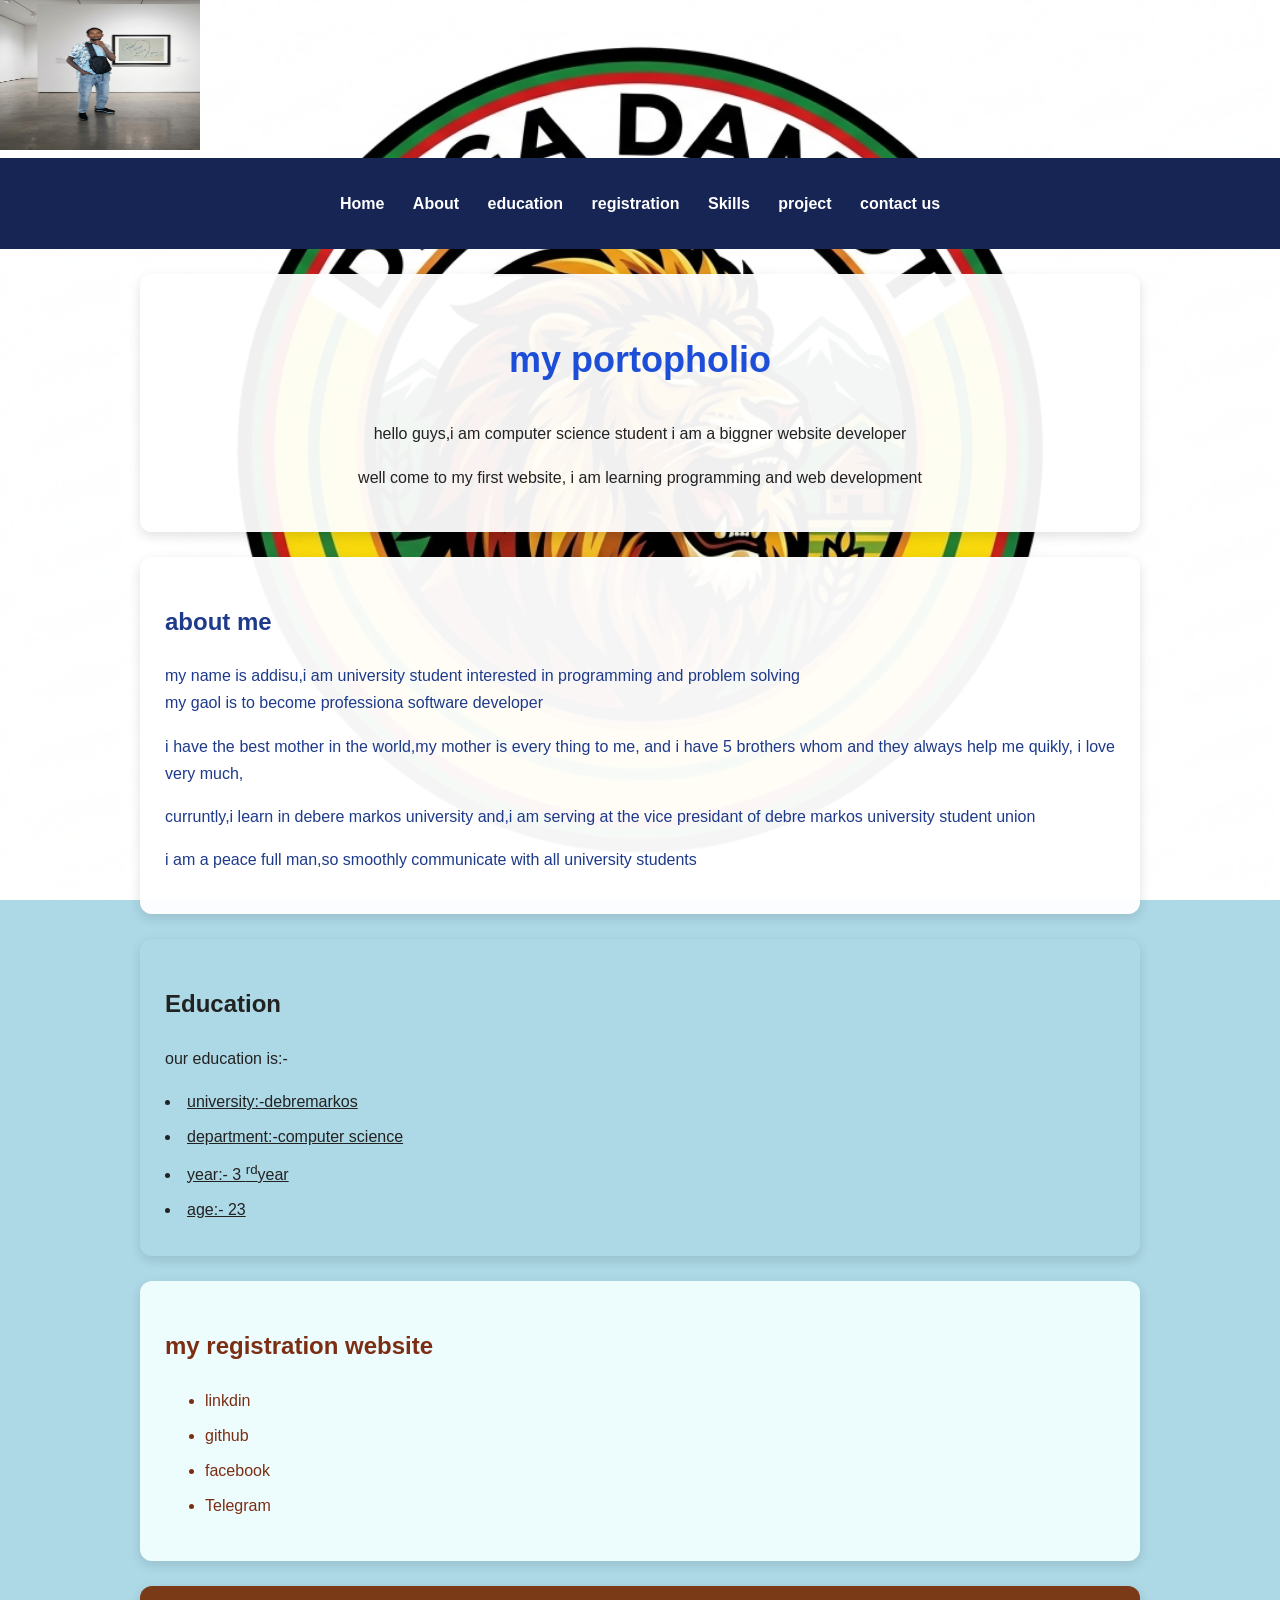
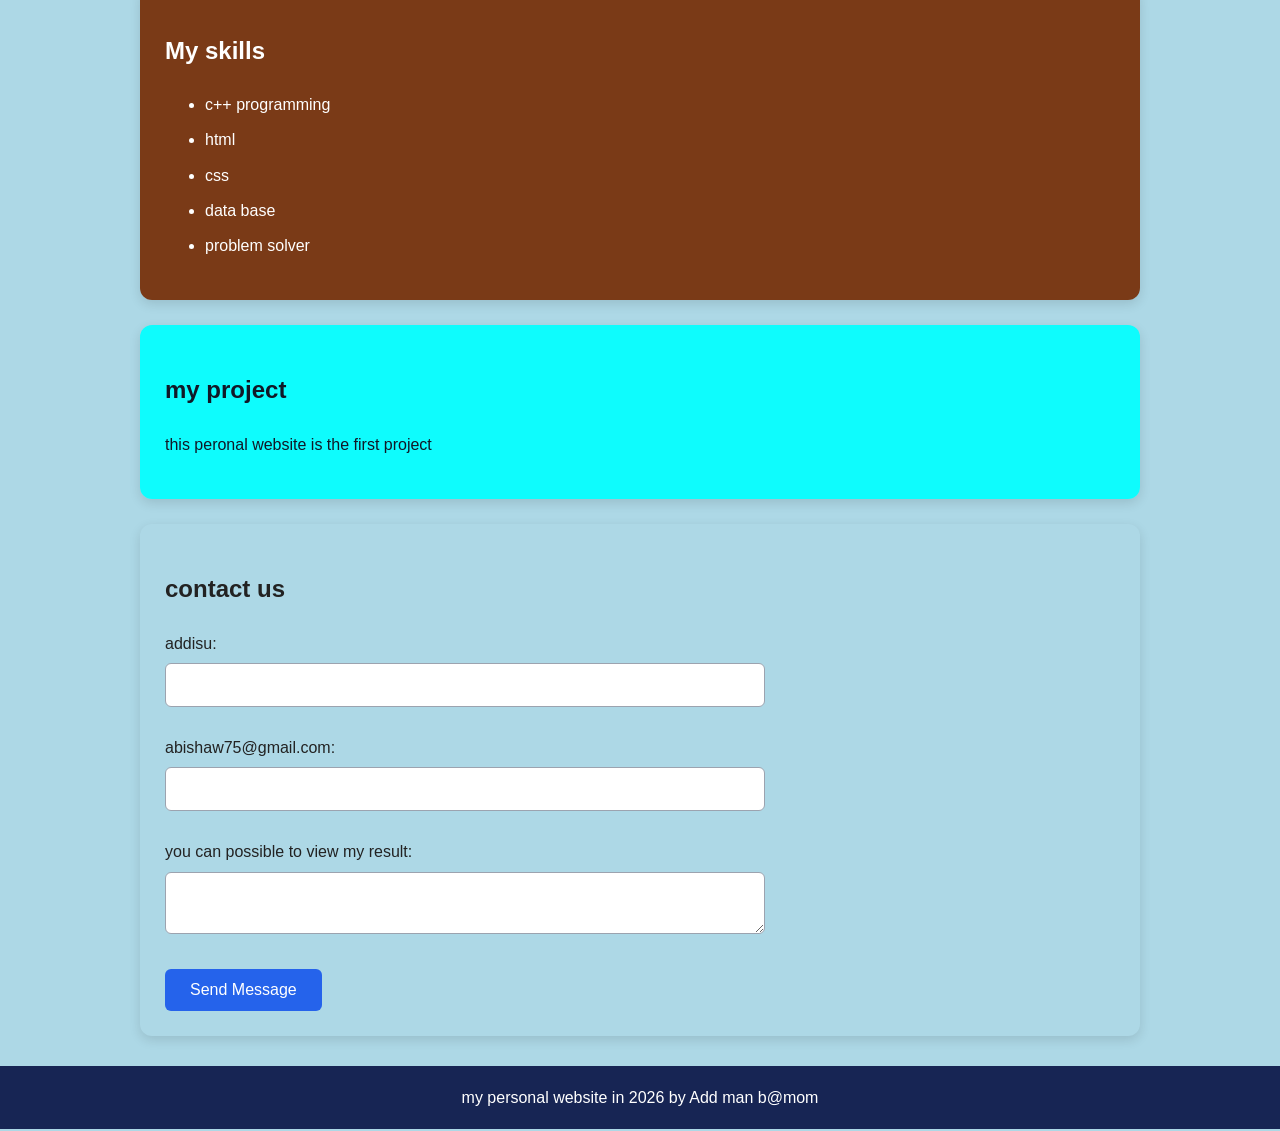
<file: index.html>
<!DOCTYPE html>
<html lang="en">
<head>
    <meta charset="UTF-8">
    <meta name="viewport" content="width=device-width, initial-scale=1.0">
    <link rel="stylesheet" href="style.css">
    <img src="adda.jpg" alt="my photo" width="200" height="150" text-align="top">
    <title>biggner</title>
</head>
<body>
    <header>
        <nav>
            <a href="#home">Home</a>
            <a href="#about">About</a>
            <a href="#education">education</a>
            <a href="#registration">registration</a>
            <a href="#skills">Skills</a>
            <a href="project">project</a>
            <a href="#contact us">contact us</a>
        </nav>
    </header>
    <div class="1">
        <section id="home">
    <h1>my portopholio</h1>
    <p>hello guys,i am computer science student
        i am a biggner website developer
        
    </p>
    
    </p>
    <p>well come to my first website, 
        i am learning programming and web development</p>
    </div>
    </section>
    <section id="about">
        <div id="div1">
            <h2>about me</h2>
            <p>my name is addisu,i am university student interested in programming and problem solving <br>
                        my gaol is to become professiona software developer
            </p>
            <p>i have the best mother in the world,my mother is every thing to me,
                and i have 5 brothers whom and they always help me quikly,
                i love very much,
            </p>
            <p> curruntly,i learn in debere markos university 
                and,i am serving at the vice presidant of debre markos university student union
            </p>
            <p>
                i am a peace full man,so smoothly communicate with all university students

            </p>
        </div>
    </section>
    <section id="eduction">
        <div class="div1">
        <h2>Education</h2>
         <p>our education is:-</p>
         <u>
            <li>university:-debremarkos</li>
            <li>department:-computer science</li>
            <li>year:- 3 <sup>rd</sup>year</li>
            <li>age:- 23</li>
         </u>
        </div>
    </section>
    <section id="registration">
        <div class="div2">
        <h2>my registration website</h2>
        <ul>
            <li>linkdin</li>
            <li>github</li>
            <li>facebook</li>
            <li>Telegram</li>
        </ul>
       </div>
    </section>
                       <section id="skills">
                        <div class="div2">
                            <h2>My skills</h2>
                            <ul>
                                <li>c++ programming</li>
                                <li>html</li>
                                <li>css</li>
                                <li>data base</li>
                                <li>problem solver</li>
                            </ul>

                        </div>

                       </section>
                       <section id="project">
                        <div class="div2">
                            <h2>my project</h2>
                            <p> this peronal website is the first project</p>
                        </div>
                       </section>
                       <section id="contactus">
                        <h2>contact us</h2>
                       <form action="result.html" method="get" id="contactForm">
    <label for="name">addisu:</label><br>
    <input type="text" id="name" required minlength="3">
    <br><br>

    <label for="email">abishaw75@gmail.com:</label><br>
    <input type="email" id="email" required>
    <br><br>

    <label for="message">you can possible to view my result:</label><br>
    <textarea id="message" required minlength="10"></textarea>
    <br><br>

    <button type="submit">Send Message</button>
</form>
                       </section>
                       <footer >my personal website in 2026 by Add man b@mom</footer>
</body>
</html>
</file>
<file: style.css>
/* General Page Styling */
* {
    box-sizing: border-box;
}

html {
    scroll-behavior: smooth;
}

body {
    margin: 0;
    font-family: Arial, Helvetica, sans-serif;
    background-color: lightblue;
    background-image: url("YEDAMOT.jpg");
    background-repeat: no-repeat;
    background-size: cover;
    background-position: center;
    background-attachment: fixed;
    color: #222;
    line-height: 1.7;
}

/* Navigation */
header {
    background-color: #172554;
    padding: 20px;
    text-align: center;
}

nav a {
    color: white;
    text-decoration: none;
    margin:  12px;
    font-weight: bold;
    display: inline-block;
}

nav a:hover {
    color: #38bdf8;
}

/* All Sections */
section {
    margin: 25px auto;
    padding: 25px;
    width: 90%;
    max-width: 1000px;
    border-radius: 12px;
    box-shadow: 0 4px 12px rgba(0, 0, 0, 0.12);
}

/* Home */
#home {
    background-color: rgba(255, 255, 255, 0.94);
    text-align: center;
}

#home img {
    max-width: 100%;
    height: auto;
    border-radius: 12px;
    object-fit: cover;
}

#home h1 {
    color: #1d4ed8;
    font-size: 36px;
}

/* About */
#about {
    background-color: rgba(255, 255, 255, 0.96);
    color: #1e3a8a;
    text-align: justify;
}

/* Education */
#education {
    background-color: rgba(245, 245, 220, 0.96);
    color: #6b21a8;
}

/* Registration */
#registration {
    background-color: rgba(240, 255, 255, 0.96);
    color: #7c2d12;
}

/* Skills */
#skills {
    background-color: rgba(120, 53, 15, 0.96);
    color: white;
}

/* Projects */
#project {
    background-color: rgba(0, 255, 255, 0.92);
    color: #111827;
}

/* Contact */
#contact {
    background-color: rgba(23, 37, 84, 0.97);
    color: white;
}

/* Form Inputs */
input,
textarea {
    width: 100%;
    max-width: 600px;
    padding: 12px;
    margin-top: 6px;
    border: 1px solid #9ca3af;
    border-radius: 6px;
    font-size: 16px;
}

textarea {
    resize: vertical;
}

/* Submit Button */
button {
    background-color: #2563eb;
    color: white;
    padding: 12px 25px;
    border: none;
    border-radius: 6px;
    cursor: pointer;
    font-size: 16px;
}

button:hover {
    background-color: #1d4ed8;
}

/* Lists and Links */
li {
    margin-bottom: 8px;
}

#registration a {
    color: inherit;
}

/* Footer */
footer {
    background-color: #172554;
    color: white;
    text-align: center;
    padding: 18px;
    margin-top: 30px;
}

/* Mobile Responsive Design */
@media (max-width: 600px) {
    header {
        padding: 12px;
    }

    nav a {
        margin: 5px;
        font-size: 14px;
    }

    section {
        width: 94%;
        padding: 18px;
    }

    #home h1 {
        font-size: 28px;
    }
}

/*this is the CSS for the result.html page */
</file>
